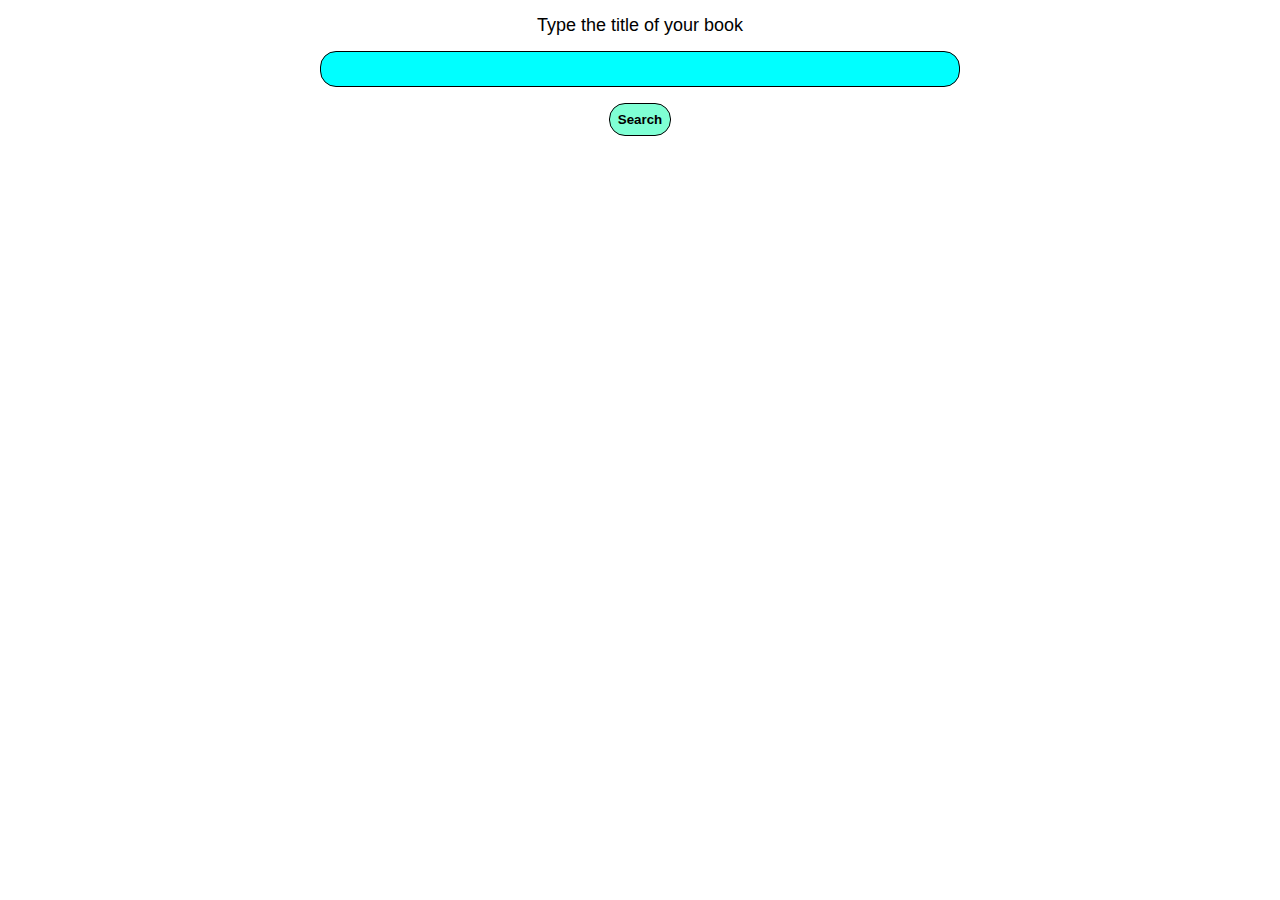
<file: index.html>
<!DOCTYPE html>
<html lang="en">
  <head>
    <meta charset="UTF-8" />
    <meta name="viewport" content="width=device-width, initial-scale=1.0" />
    <title>Search</title>
    <link rel="stylesheet" href="styles.css" />
  </head>
  <body>
    <h2>Type the title of your book</h2>
    <form name="searchBook">
      <input type="text" required />
      <button type="submit">Search</button>
    </form>
    <script>
      const form = document.querySelector("form");
      form.addEventListener("submit", (event) => {
        event.preventDefault();
        const title = document.querySelector("input");
        const titleVal = title.value;
        localStorage.setItem("title", JSON.stringify(titleVal));
        form.reset();
        window.open("display.html");
      });
    </script>
  </body>
</html>
</file>
<file: styles.css>
body {
  margin: 0;
  padding: 0;
  box-sizing: border-box;
  font-family: sans-serif;
}

h2 {
  font-size: large;
  font-weight: 500;
  text-align: center;
}

form {
  display: flex;
  flex-direction: column;
  max-width: 50%;
  margin-left: auto;
  margin-right: auto;
  gap: 1rem;
}

input {
  padding: 0.5rem;
  background-color: aqua;
  color: black;
  font-size: medium;
  font-weight: 500;
  border: 1px black solid;
  border-radius: 1rem;
}

button {
  max-width: 50%;
  align-self: center;
  background-color: aquamarine;
  padding: 0.5rem;
  border: 1px solid black;
  border-radius: 1rem;
  cursor: pointer;
  font-weight: bold;
}


.detail {
  display: flex;
  justify-content: space-between;
}

.title {
  font-size: medium;
  font-weight: bold;
}

.author {
  font-size: medium;
  font-weight: lighter;
  text-align: end;
}

.divider{
  padding: 4px;
  background-color: black;
  margin-top: 1rem;
  margin-bottom: 1rem;
}
</file>
